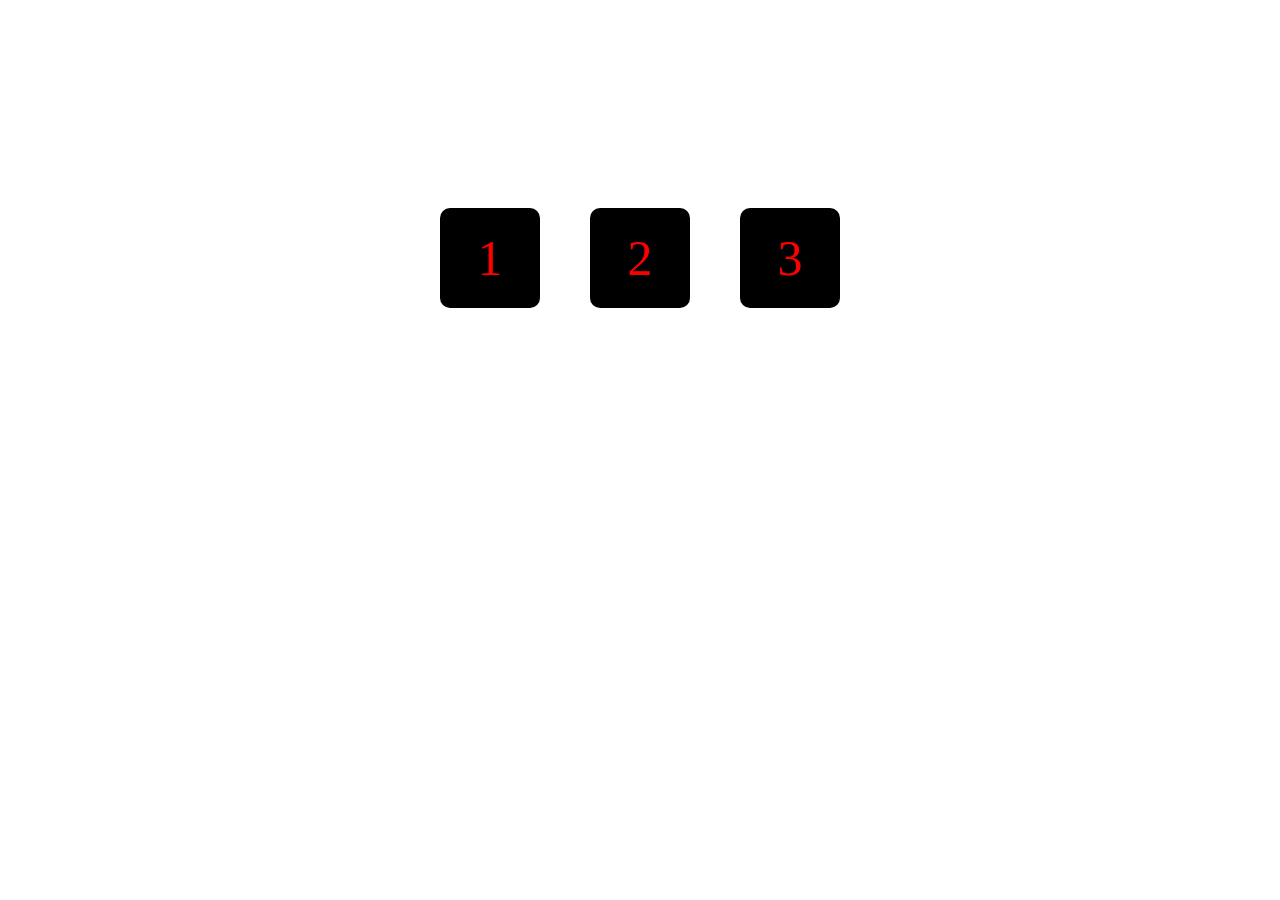
<file: flex-box.html>
<!DOCTYPE html>
<html lang="en">
<head>
    <meta charset="UTF-8">
    <meta name="viewport" content="width=device-width, initial-scale=1.0">
    <title>Flexbox Practice</title>
    <link rel="stylesheet" href="css/flexbox.css">
</head>

<body>

<div class="container">

    <div class="box">1</div>

    <div class="box">2</div>

    <div class="box">3</div>

</div>

</body>
</html>
</file>
<file: css/flexbox.css>
.container{
    display:flex;
    justify-content:center;
    align-items:center;
    height:500px;
    flex-direction: row;
    gap: 30px;
}

.box {

    width: 100px;

    height: 100px;

    background-color: 
    rgb(0, 0, 0);

    color: rgb(255, 0, 0);

    margin: 10px;

    text-align: center;

    line-height: 100px;

    font-size: 50px;

    border-radius: 10px;

}
</file>
